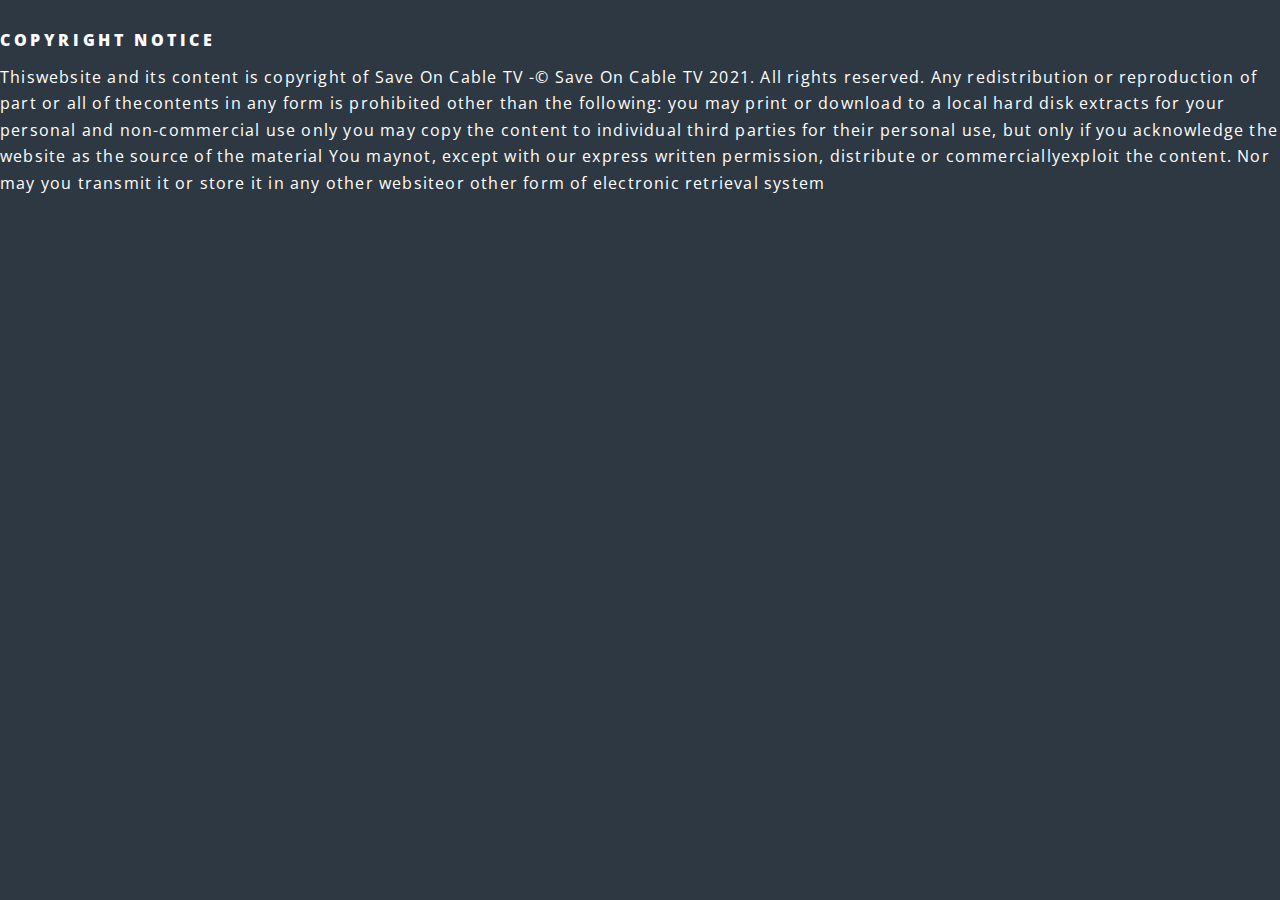
<file: Copyright-Notice.html>
<!DOCTYPE html>
<html lang="en">
<head>
    <meta charset="UTF-8">
    <meta http-equiv="X-UA-Compatible" content="IE=edge">
    <meta name="viewport" content="width=device-width, initial-scale=1.0">
    <link rel="stylesheet" href="assets\css\main.css">

    <title>Document</title>
</head>
<body>
    <div class="Copy_prah"></div>
    <p>
        <h1>Copyright Notice</h1>

    Thiswebsite and its content is copyright of Save On Cable TV -© Save On Cable TV 2021. All rights reserved.

    Any redistribution or reproduction of part or all of thecontents in any form is prohibited other than the following:

    you may print or download to a local hard disk extracts for your personal and non-commercial use only
    you may copy the content to individual third parties for their personal use, but only if you acknowledge the website as the source of the material
    You maynot, except with our express written permission, distribute or commerciallyexploit the content. Nor may you transmit it or store it in any other websiteor other form of electronic retrieval system
    </p>
</body>
</html>
</file>
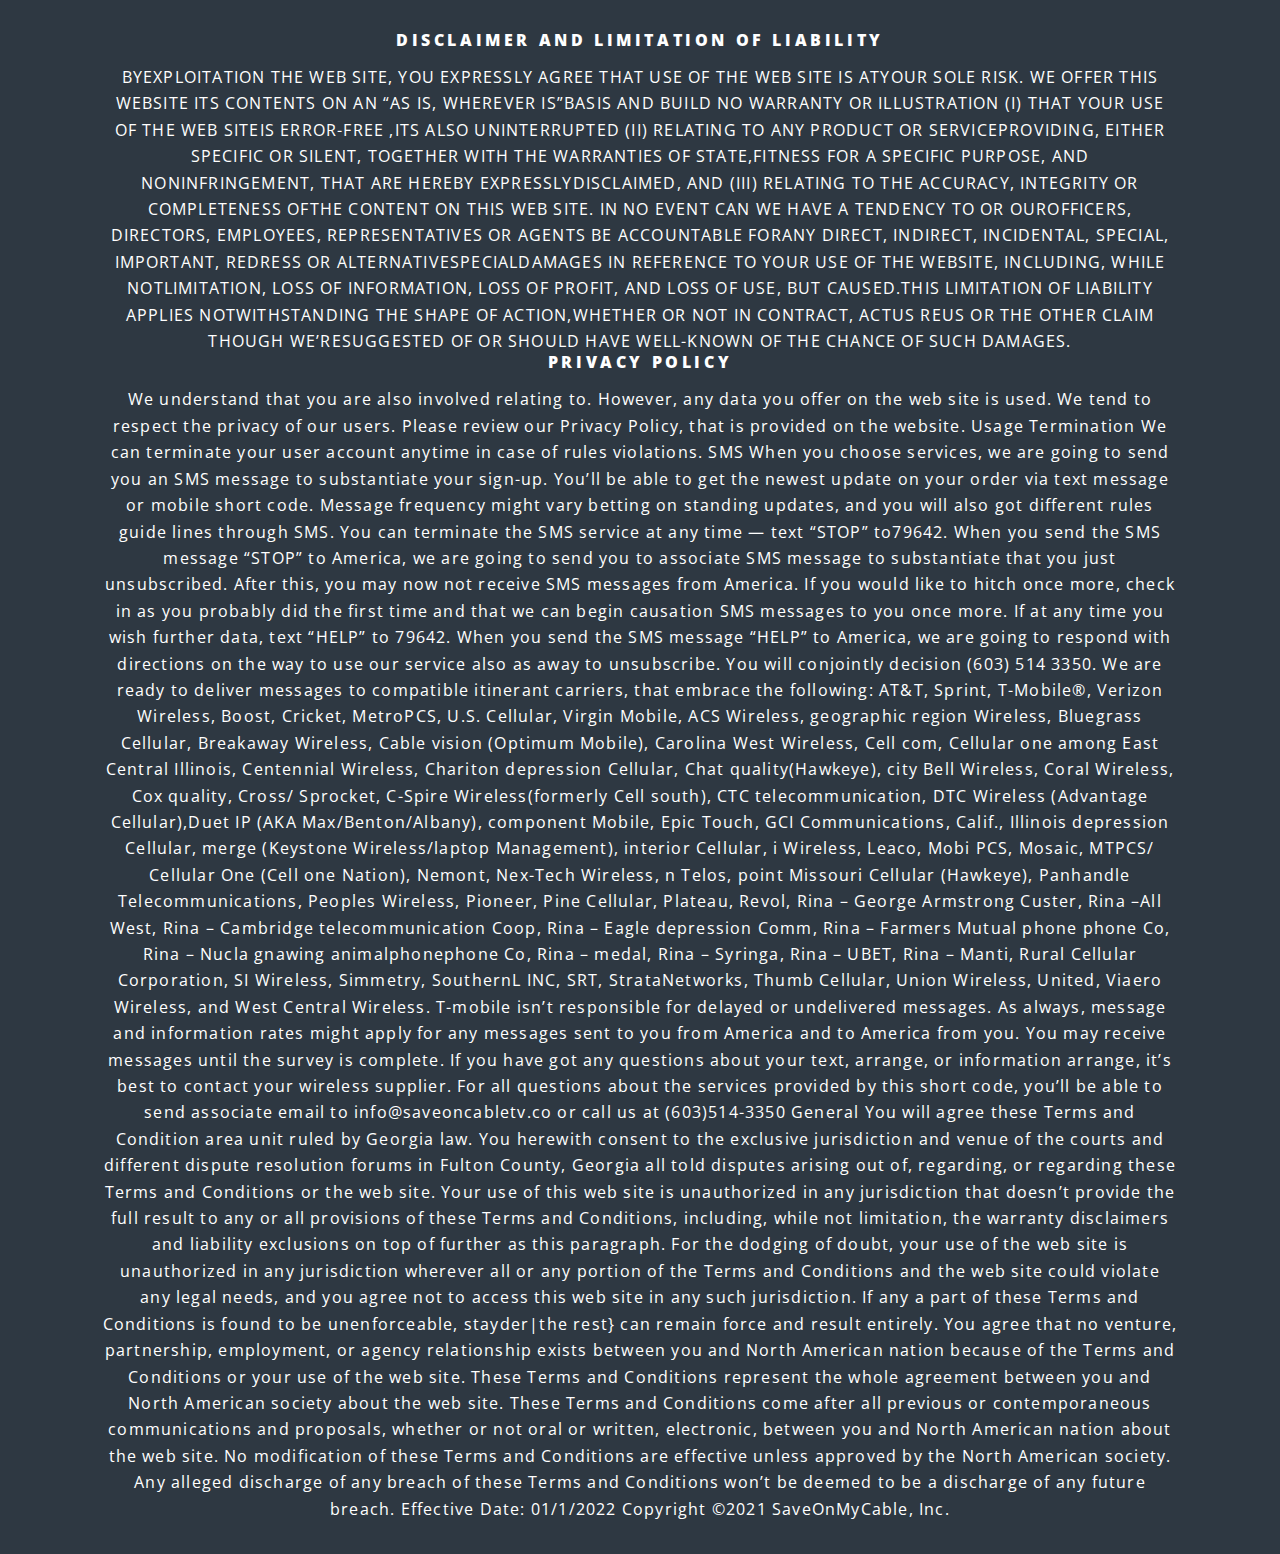
<file: Disclaimer.html>
<!DOCTYPE html>
<html lang="en">
<head>
    <meta charset="UTF-8">
    <meta http-equiv="X-UA-Compatible" content="IE=edge">
    <meta name="viewport" content="width=device-width, initial-scale=1.0">
    <link rel="stylesheet" href="assets\css\main.css">
    <title>Disclaimer</title>
</head>
<body>
    <div class="Disclaimer_prah">
    <p>
        <h1>Disclaimer and Limitation of Liability </h1>

        BYEXPLOITATION THE WEB SITE, YOU EXPRESSLY AGREE THAT USE OF THE WEB SITE IS ATYOUR SOLE RISK. WE OFFER THIS WEBSITE ITS CONTENTS ON AN “AS IS, WHEREVER IS”BASIS AND BUILD NO WARRANTY OR ILLUSTRATION (I) THAT YOUR USE OF THE WEB SITEIS ERROR-FREE ,ITS ALSO UNINTERRUPTED (II) RELATING TO ANY PRODUCT OR SERVICEPROVIDING, EITHER SPECIFIC OR SILENT, TOGETHER WITH THE WARRANTIES OF STATE,FITNESS FOR A SPECIFIC PURPOSE, AND NONINFRINGEMENT, THAT ARE HEREBY EXPRESSLYDISCLAIMED, AND (III) RELATING TO THE ACCURACY, INTEGRITY OR COMPLETENESS OFTHE CONTENT ON THIS WEB SITE. IN NO EVENT CAN WE HAVE A TENDENCY TO OR OUROFFICERS, DIRECTORS, EMPLOYEES, REPRESENTATIVES OR AGENTS BE ACCOUNTABLE FORANY DIRECT, INDIRECT, INCIDENTAL, SPECIAL, IMPORTANT, REDRESS OR ALTERNATIVESPECIALDAMAGES IN REFERENCE TO YOUR USE OF THE WEBSITE, INCLUDING, WHILE NOTLIMITATION, LOSS OF INFORMATION, LOSS OF PROFIT, AND LOSS OF USE, BUT CAUSED.THIS LIMITATION OF LIABILITY APPLIES NOTWITHSTANDING THE SHAPE OF ACTION,WHETHER OR NOT IN CONTRACT, ACTUS REUS OR THE OTHER CLAIM THOUGH WE’RESUGGESTED OF OR SHOULD HAVE WELL-KNOWN OF THE CHANCE OF SUCH DAMAGES.
        <br>
        
        <h1>Privacy Policy</h1>
        
        We understand that you are also involved relating to. However, any data you offer on the web site is used. We tend to respect the privacy of our users. Please review our Privacy Policy, that is provided on the website. 
        
        Usage Termination
        
        We can terminate your user account anytime in case of rules violations. 
        
        SMS 
        
        When you choose services, we are going to send you an SMS message to substantiate your sign-up. You’ll be able to get the newest update on your order via text message or mobile short code. Message frequency might vary betting on standing updates, and you will also got different rules guide lines through SMS. You can terminate the SMS service at any time — text “STOP” to79642. When you send the SMS message “STOP” to America, we are going to send you to associate SMS message to substantiate that you just unsubscribed. After this, you may now not receive SMS messages from America. If you would like to hitch once more, check in as you probably did the first time and that we can begin causation SMS messages to you once more. If at any time you wish further data, text “HELP” to 79642. When you send the SMS message “HELP” to America, we are going to respond with directions on the way to use our service also as away to unsubscribe. You will conjointly decision (603) 514 3350. We are ready to deliver messages to compatible itinerant carriers, that embrace the following: AT&T, Sprint, T-Mobile®, Verizon Wireless, Boost, Cricket, MetroPCS, U.S. Cellular, Virgin Mobile, ACS Wireless, geographic region Wireless, Bluegrass Cellular, Breakaway Wireless, Cable vision (Optimum Mobile), Carolina West Wireless, Cell com, Cellular one among East Central Illinois, Centennial Wireless, Chariton depression Cellular, Chat quality(Hawkeye), city Bell Wireless, Coral Wireless, Cox quality, Cross/ Sprocket, C-Spire Wireless(formerly Cell south), CTC telecommunication, DTC Wireless (Advantage Cellular),Duet IP (AKA Max/Benton/Albany), component Mobile, Epic Touch, GCI Communications, Calif., Illinois depression Cellular, merge (Keystone Wireless/laptop Management), interior Cellular, i Wireless, Leaco, Mobi PCS, Mosaic, MTPCS/ Cellular One (Cell one Nation), Nemont, Nex-Tech Wireless, n Telos, point Missouri Cellular (Hawkeye), Panhandle Telecommunications, Peoples Wireless, Pioneer, Pine Cellular, Plateau, Revol, Rina – George Armstrong Custer, Rina –All West, Rina – Cambridge telecommunication Coop, Rina – Eagle depression Comm, Rina – Farmers Mutual phone phone Co, Rina – Nucla gnawing animalphonephone Co, Rina – medal, Rina – Syringa, Rina – UBET, Rina – Manti, Rural Cellular Corporation, SI Wireless, Simmetry, SouthernL INC, SRT, StrataNetworks, Thumb Cellular, Union Wireless, United, Viaero Wireless, and West Central Wireless. T-mobile isn’t responsible for delayed or undelivered messages. As always, message and information rates might apply for any messages sent to you from America and to America from you. You may receive messages until the survey is complete. If you have got any questions about your text, arrange, or information arrange, it’s best to contact your wireless supplier. For all questions about the services provided by this short code, you’ll be able to send associate email to info@saveoncabletv.co or call us at (603)514-3350
        
        General
        
        You will agree these Terms and Condition area unit ruled by Georgia law. You herewith consent to the exclusive jurisdiction and venue of the courts and different dispute resolution forums in Fulton County, Georgia all told disputes arising out of, regarding, or regarding these Terms and Conditions or the web site. Your use of this web site is unauthorized in any jurisdiction that doesn’t provide the full result to any or all provisions of these Terms and Conditions, including, while not limitation, the warranty disclaimers and liability exclusions on top of further as this paragraph. For the dodging of doubt, your use of the web site is unauthorized in any jurisdiction wherever all or any portion of the Terms and Conditions and the web site could violate any legal needs, and you agree not to access this web site in any such jurisdiction. If any a part of these Terms and Conditions is found to be unenforceable, stayder|the rest} can remain force and result entirely. You agree that no venture, partnership, employment, or agency relationship exists between you and North American nation because of the Terms and Conditions or your use of the web site. These Terms and Conditions represent the whole agreement between you and North American society about the web site. These Terms and Conditions come after all previous or contemporaneous communications and proposals, whether or not oral or written, electronic, between you and North American nation about the web site. No modification of these Terms and Conditions are effective unless approved by the North American society. Any alleged discharge of any breach of these Terms and Conditions won’t be deemed to be a discharge of any future breach. Effective Date: 01/1/2022 Copyright ©2021 SaveOnMyCable, Inc.
    </p>
</div>
</body>
</html>
</file>
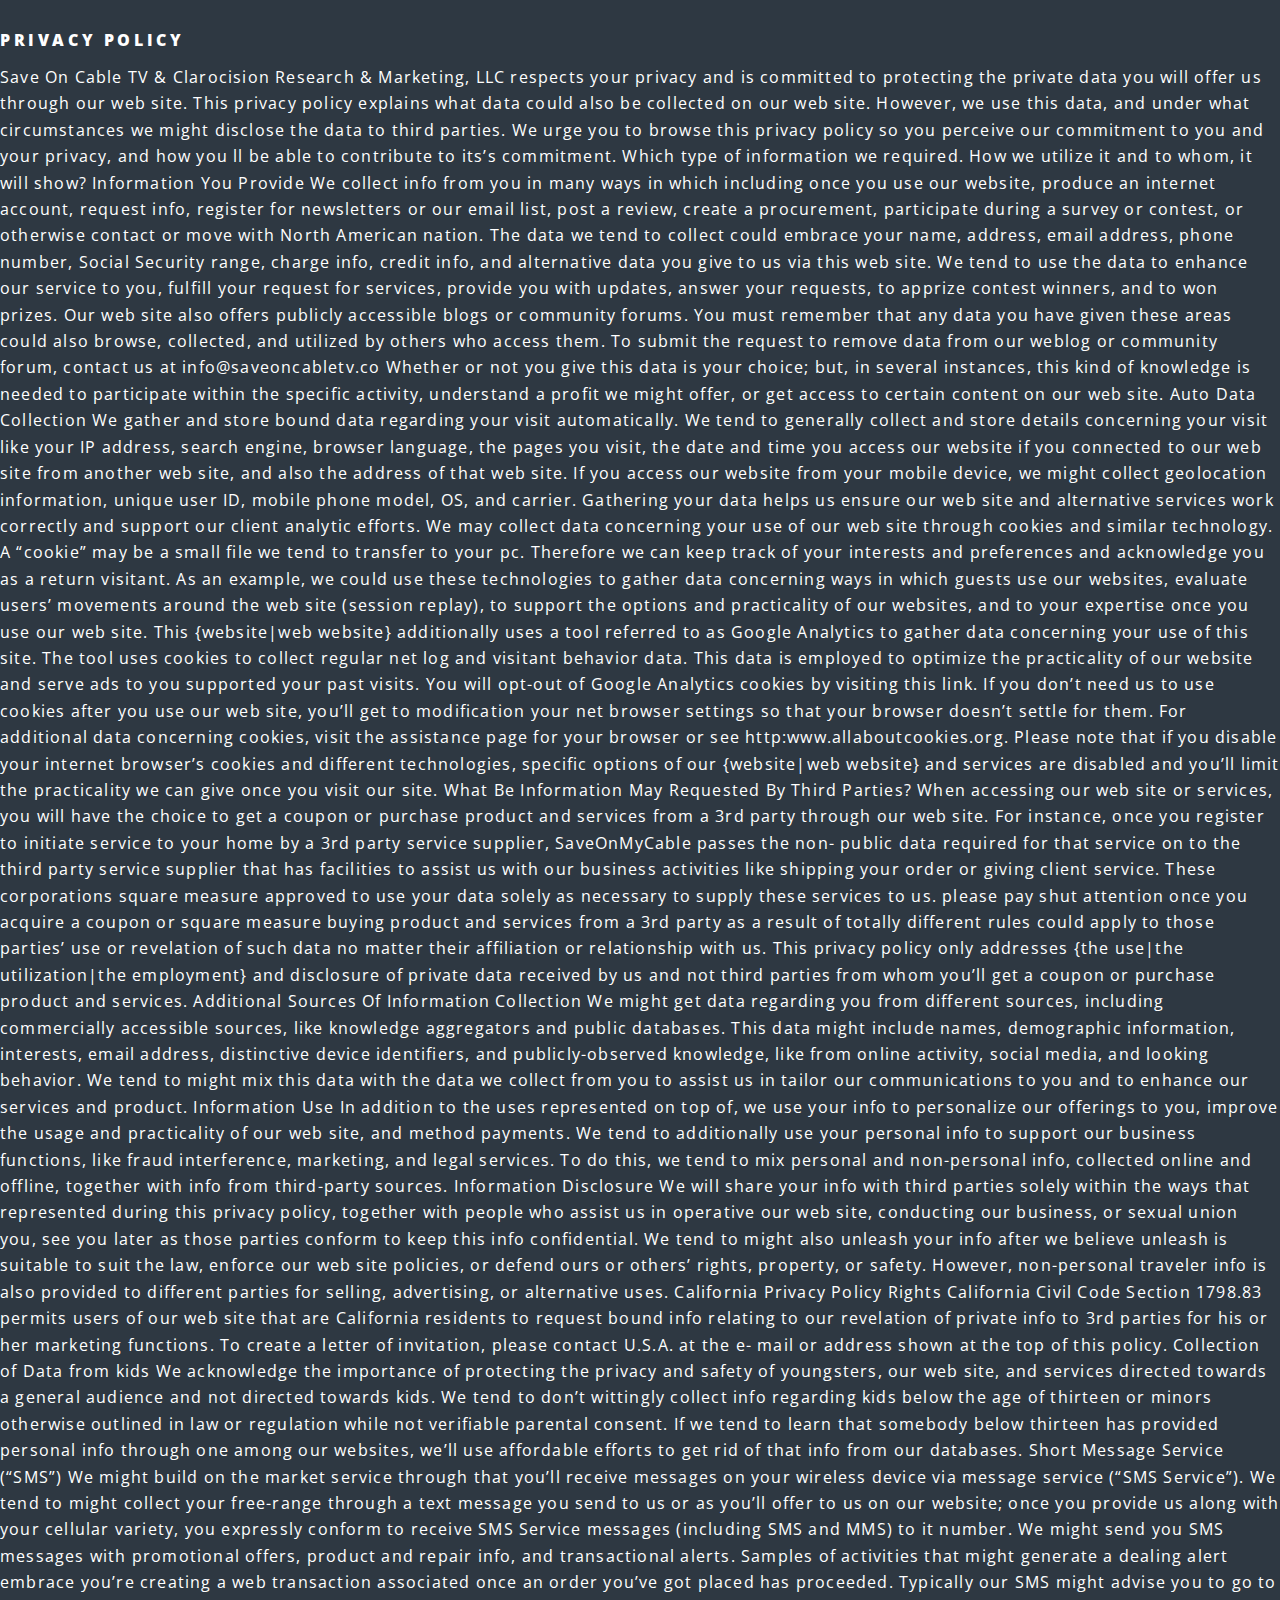
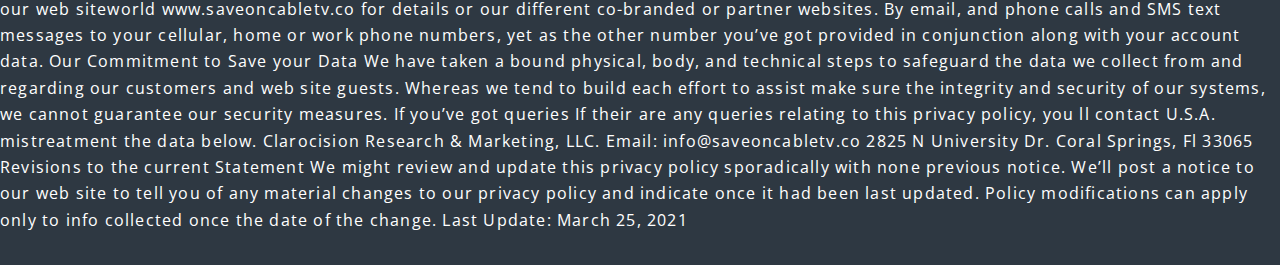
<file: Privacy-Policy.html>
<!DOCTYPE html>
<html lang="en">
<head>
    <meta charset="UTF-8">
    <meta http-equiv="X-UA-Compatible" content="IE=edge">
    <meta name="viewport" content="width=device-width, initial-scale=1.0">
    <link rel="stylesheet" href="assets\css\main.css">

    <title>Privacy Policy</title>
</head>
<body>
    <div class="Privacy_prah"></div>
    <p>
<h1>Privacy Policy</h1>
 Save On Cable TV & Clarocision Research & Marketing, LLC respects your privacy and is committed to protecting the private data you will offer us through our web site.

This privacy policy explains what data could also be collected on our web site. However, we use this data, and under what circumstances we might disclose the data to third parties.

We urge you to browse this privacy policy so you perceive our commitment to you and your privacy, and how you ll be able to contribute to its’s commitment.

Which type of information we required. How we utilize it and to whom, it will show?

Information You Provide
We collect info from you in many ways in which including once you use our website, produce an internet account, request info, register for newsletters or our email list, post a review, create a procurement, participate during a survey or contest, or otherwise contact or move with North American nation. The data we tend to collect could embrace your name, address, email address, phone
number, Social Security range, charge info, credit info, and alternative data you give to us via this web site. We tend to use the data to enhance our service to you, fulfill your request for services, provide you with updates, answer your requests, to apprize contest winners, and to won prizes.

Our web site also offers publicly accessible blogs or community forums. You must remember that any data you have given these areas could also browse, collected, and utilized by others who access them. To submit the request to remove data from our weblog or community forum, contact us at info@saveoncabletv.co Whether or not you give this data is your choice; but, in several instances, this kind of knowledge is needed to participate within the specific activity, understand a profit we might offer, or get access to certain content on our web site.

Auto Data Collection
We gather and store bound data regarding your visit automatically. We tend to generally collect and store details concerning your visit like your IP address, search engine, browser language, the pages you visit, the date and time you access our website if you connected to our web site from another web site, and also the address of that web site. If you access our website from your mobile device, we might collect geolocation information, unique user ID, mobile phone model, OS, and carrier. Gathering
your data helps us ensure our web site and alternative services work correctly and support our client analytic efforts. We may collect data concerning your use of our web site through cookies and similar technology. A “cookie” may be a small file we tend to transfer to your pc. Therefore we can keep track of your interests

and preferences and acknowledge you as a return visitant. As an example, we could use these technologies to gather data concerning ways in which guests use our websites, evaluate users’ movements around the web site (session replay), to support the options and practicality of our websites, and to your expertise once you use our web site.
This {website|web website} additionally uses a tool referred to as Google Analytics to gather data concerning your use of this site. The tool uses cookies to collect regular net log and visitant behavior data. This data is employed to optimize the practicality of our website and serve ads to you supported your past visits. You will opt-out of Google Analytics cookies by visiting this link. If you don’t need us to use cookies after you use our web site, you’ll get to modification your net browser settings so that your browser doesn’t settle for them. For additional data concerning cookies, visit the assistance page for your browser or see http:www.allaboutcookies.org. Please note that if you disable your internet browser’s cookies and different technologies, specific options of our {website|web website} and services are disabled and you’ll limit the practicality we can give once you visit our site.

What Be Information May Requested By Third Parties?
When accessing our web site or services, you will have the choice to get a coupon or purchase product and services from a 3rd party through our web site. For instance, once you register to initiate service to your home by a 3rd party service supplier, SaveOnMyCable passes the non- public data required for that service on to the third party service supplier that has facilities to assist us with our business activities like shipping your order or giving client service. These corporations square measure approved to use your data solely as necessary to supply these services to us. please pay shut attention once you acquire a coupon or square measure buying product and services from a 3rd party as a result of totally different rules could apply to those parties’ use or revelation of such data no matter their affiliation or relationship with us. This privacy policy only addresses {the use|the utilization|the employment} and disclosure of private data received by us and not third parties from whom you’ll get a coupon or purchase product and services.

Additional Sources Of Information Collection
We might get data regarding you from different sources, including commercially accessible sources, like knowledge aggregators and public databases. This data might include names, demographic information, interests, email address, distinctive device identifiers, and publicly-observed knowledge, like from online activity, social media, and looking behavior. We tend to might mix this data with the data we collect from you to assist us in tailor our communications to you and to enhance our services and product.

Information Use
In addition to the uses represented on top of, we use your info to personalize our offerings to you, improve the usage and practicality of our web site, and method payments. We tend to additionally use your personal info to support our business functions, like fraud interference, marketing, and
legal services. To do this, we tend to mix personal and non-personal info, collected online and offline, together with info from third-party sources.

Information Disclosure
We will share your info with third parties solely within the ways that represented during this privacy policy, together with people who assist us in operative our web site, conducting our business, or sexual union you, see you later as those parties conform to keep this info confidential. We tend to might
also unleash your info after we believe unleash is suitable to suit the law, enforce our web site policies, or defend ours or others’ rights, property, or safety. However, non-personal traveler info is also provided to different parties for selling, advertising, or alternative uses.

California Privacy Policy Rights
California Civil Code Section 1798.83 permits users of our web site that are California residents to request bound info relating to our revelation of private info to 3rd parties for his or her marketing functions. To create a letter of invitation, please contact U.S.A. at the e- mail or address shown at the top of this policy.

Collection of Data from kids
We acknowledge the importance of protecting the privacy and safety of youngsters, our web site, and services directed towards a general audience and not directed towards kids. We tend to don’t wittingly collect info regarding kids below the age of thirteen or minors otherwise outlined in law or regulation while not verifiable parental consent. If we tend to learn that somebody below thirteen has provided personal info through one among our websites, we’ll use affordable efforts to get rid
of that info from our databases.

Short Message Service (“SMS”)
We might build on the market service through that you’ll receive messages on your wireless device via message service (“SMS Service”). We tend to might collect your free-range through a text message you send to us or as you’ll offer to us on our website; once you provide us along with your cellular variety, you expressly conform to receive SMS Service messages (including SMS and MMS) to it number.
We might send you SMS messages with promotional offers, product and repair info, and transactional alerts. Samples of activities that might generate a dealing alert embrace you’re creating a web transaction associated once an order you’ve got placed has proceeded. Typically our SMS might advise you to go to our web siteworld www.saveoncabletv.co for details or our different co-branded or partner websites. By email, and phone calls and SMS text messages to your cellular, home or work phone numbers, yet as the other number you’ve got provided in conjunction along with your account data.

Our Commitment to Save your Data
We have taken a bound physical, body, and technical steps to safeguard the data we collect from and regarding our customers and web site guests. Whereas we tend to build each effort to assist make sure the integrity and security of our systems, we cannot guarantee our security measures.

If you’ve got queries
If their are any queries relating to this privacy policy, you ll contact U.S.A. mistreatment the data below.
Clarocision Research & Marketing, LLC.
Email: info@saveoncabletv.co 2825 N University Dr. Coral Springs, Fl 33065

Revisions to the current Statement
We might review and update this privacy policy sporadically with none previous notice. We’ll post a notice to our web site to tell you of any material changes to our privacy policy and indicate once it had been last updated. Policy modifications can apply only to info collected once the date of the change.
Last Update: March 25, 2021
    </p>
    
</body>
</html>
</file>
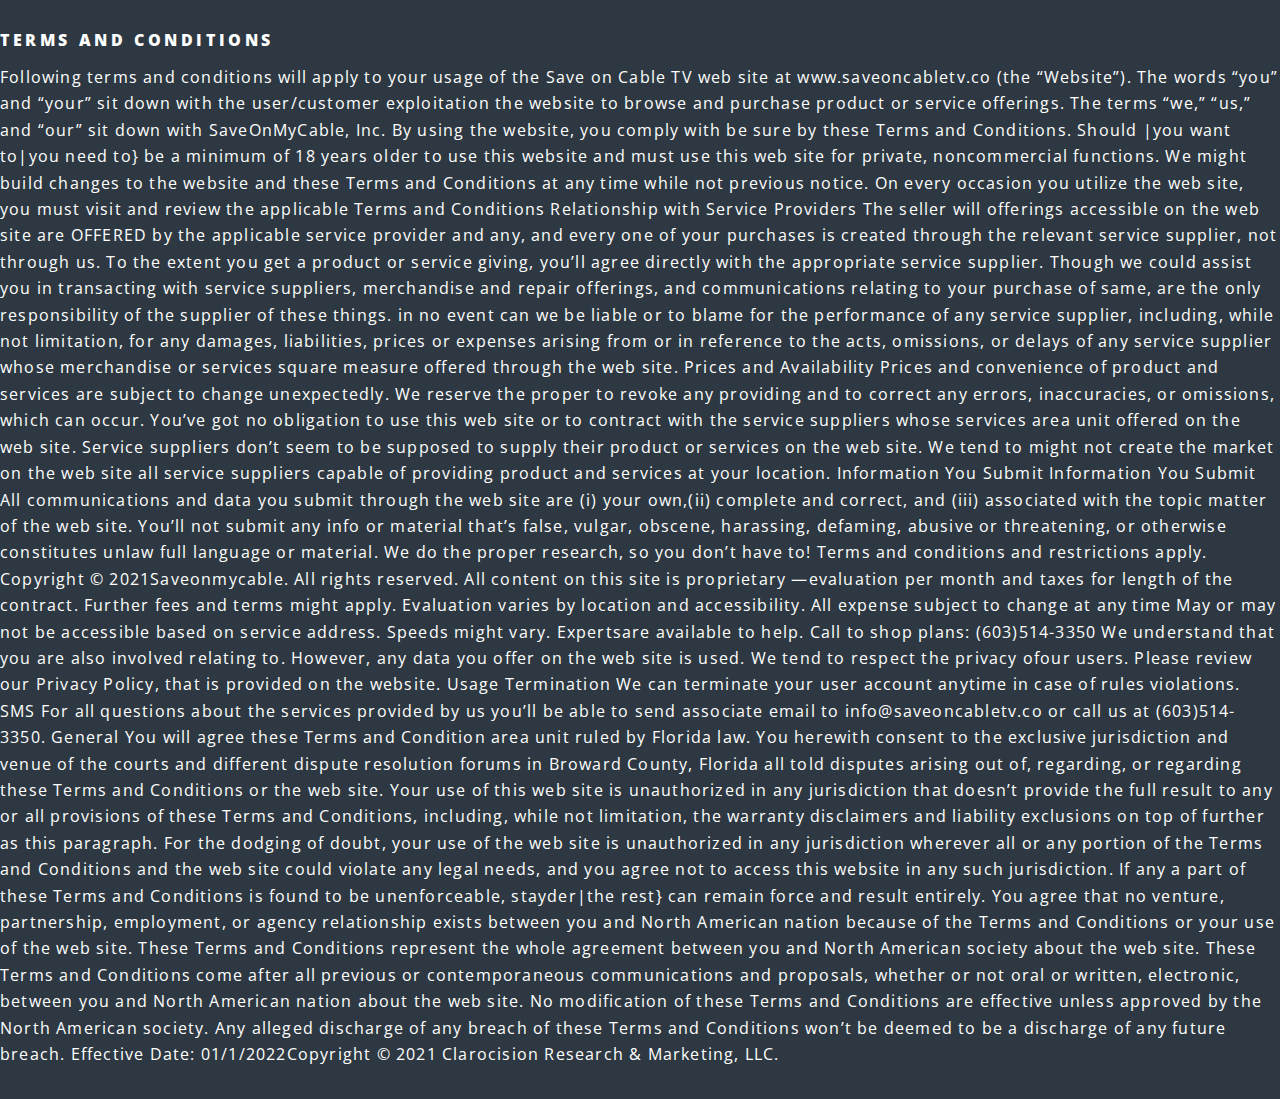
<file: Terms-Conditions.html>
<!DOCTYPE html>
<html lang="en">
<head>
    <meta charset="UTF-8">
    <meta http-equiv="X-UA-Compatible" content="IE=edge">
    <meta name="viewport" content="width=device-width, initial-scale=1.0">
    <link rel="stylesheet" href="assets\css\main.css">

    <title>Terms & Conditions</title>
</head>
<body>
    <div  class="Terms_prah"></div>
    <p>
        <h1>Terms and Conditions</h1>

Following terms and conditions will apply to your usage of the Save on Cable TV web site at www.saveoncabletv.co (the “Website”). The words “you” and “your” sit down with the user/customer exploitation the website to browse and purchase product or service offerings. The terms “we,” “us,” and “our” sit down with SaveOnMyCable, Inc. By using the website, you comply with be sure by these Terms and Conditions. Should |you want to|you need to} be a minimum of 18 years older to use this website and must use this web site for private, noncommercial functions. We might build changes to the website and these Terms and Conditions at any time while not previous notice. On every occasion you utilize the web site, you must visit and review the applicable Terms and Conditions

Relationship with Service Providers 

The seller will offerings accessible on the web site are OFFERED by the applicable service provider and any, and every one of your purchases is created through the relevant service supplier, not through us. To the extent you get a product or service giving, you’ll agree directly with the appropriate service supplier. Though we could assist you in transacting with service suppliers, merchandise and repair offerings, and communications relating to your purchase of same, are the only responsibility of the supplier of these things. in no event can we be liable or to blame for the performance of any service supplier, including, while not limitation, for any damages, liabilities, prices or expenses arising from or in reference to the acts, omissions, or delays of any service supplier whose merchandise or services square measure offered through the web site. Prices and Availability Prices and convenience of product and services are subject to change unexpectedly. We reserve the proper to revoke any providing and to correct any errors, inaccuracies, or omissions, which can occur. You’ve got no obligation to use this web site or to contract with the service suppliers whose services area unit offered on the web site. Service suppliers don’t seem to be supposed to supply their product or services on the web site. We tend to might not create the market on the web site all service suppliers capable of providing product and services at your location. Information You Submit Information You Submit All communications and data you submit through the web site are (i) your own,(ii) complete and correct, and (iii) associated with the topic matter of the web site. You’ll not submit any info or material that’s false, vulgar, obscene, harassing, defaming, abusive or threatening, or otherwise constitutes unlaw full language or material.

We do the proper research, so you don’t have to!

Terms and conditions and restrictions apply. Copyright © 2021Saveonmycable. All rights reserved. All content on this site is proprietary —evaluation per month and taxes for length of the contract. Further fees and terms might apply. Evaluation varies by location and accessibility. All expense subject to change at any time May or may not be accessible based on service address. Speeds might vary.




Expertsare available to help. Call to shop plans: (603)514-3350

We understand that you are also involved relating to. However, any data you offer on the web site is used. We tend to respect the privacy ofour users. Please review our Privacy Policy, that is provided on the website. 

Usage Termination

We can terminate your user account anytime in case of rules violations. 

SMS 

For all questions about the services provided by us you’ll be able to send associate email to info@saveoncabletv.co or call us at (603)514-3350. General You will agree these Terms and Condition area unit ruled by Florida law. You herewith consent to the exclusive jurisdiction and venue of the courts and different dispute resolution forums in Broward County, Florida all told disputes arising out of, regarding, or regarding these Terms and Conditions or the web site. Your use of this web site is unauthorized in any jurisdiction that doesn’t provide the full result to any or all provisions of these Terms and Conditions, including, while not limitation, the warranty disclaimers and liability exclusions on top of further as this paragraph. For the dodging of doubt, your use of the web site is unauthorized in any jurisdiction wherever all or any portion of the Terms and Conditions and the web site could violate any legal needs, and you agree not to access this website in any such jurisdiction. If any a part of these Terms and Conditions is found to be unenforceable, stayder|the rest} can remain force and result entirely. You agree that no venture, partnership, employment, or agency relationship exists between you and North American nation because of the Terms and Conditions or your use of the web site. These Terms and Conditions represent the whole agreement between you and North American society about the web site. These Terms and Conditions come after all previous or contemporaneous communications and proposals, whether or not oral or written, electronic, between you and North American nation about the web site. No modification of these Terms and Conditions are effective unless approved by the North American society. Any alleged discharge of any breach of these Terms and Conditions won’t be deemed to be a discharge of any future breach. Effective Date: 01/1/2022Copyright © 2021 Clarocision Research & Marketing, LLC.
    </p>
    
</body>
</html>
</file>
